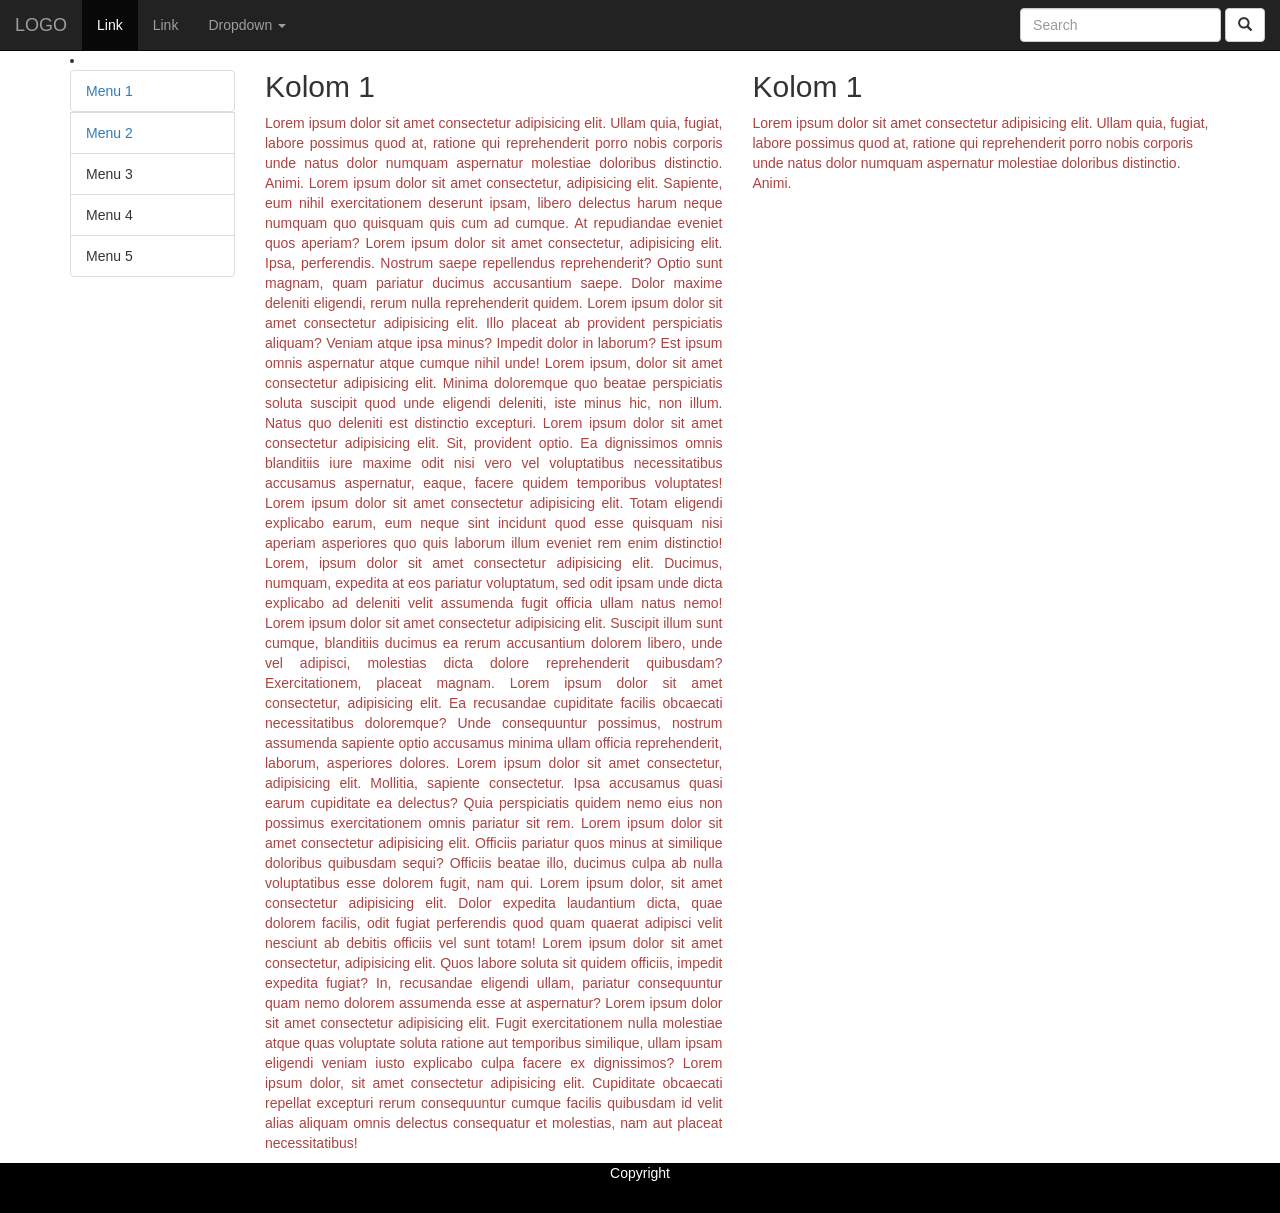
<file: Bootstrap/index.html>
<!DOCTYPE html>
<html>
<head>
    <title>Page Title</title>
    <link rel="stylesheet" href="https://maxcdn.bootstrapcdn.com/bootstrap/3.3.7/css/bootstrap.min.css" integrity="sha384-BVYiiSIFeK1dGmJRAkycuHAHRg32OmUcww7on3RYdg4Va+PmSTsz/K68vbdEjh4u" crossorigin="anonymous">
    <style>
        .btn-primary-red{
            color: red;
            border-radius: 0;
        }

        .konten{
            margin-top: 50px;
        }

        .page-footer {
            width: 100%;
            height: 50px;
            color: #fff;
            background: #000;
        }

        
    </style>
</head>
<body>
    <div class="container">
       
            <nav class="navbar navbar-inverse navbar-fixed-top">
                    <div class="container-fluid">
                      <!-- Brand and toggle get grouped for better mobile display -->
                      
                      <div class="navbar-header"> <!--button hamburger -->
                        <button type="button" class="navbar-toggle collapsed" data-toggle="collapse" data-target="#bs-example-navbar-collapse-1">
                          <span class="sr-only">Toggle navigation</span>
                          <span class="icon-bar"></span>
                          <span class="icon-bar"></span>
                          <span class="icon-bar"></span>
                        </button>

                        <a class="navbar-brand" href="#">LOGO</a>
                      </div>
                  
                      <!-- Collect the nav links, forms, and other content for toggling -->
                      <div class="collapse navbar-collapse" id="bs-example-navbar-collapse-1">
                        <ul class="nav navbar-nav">
                          <li class="active"><a href="#">Link <span class="sr-only">(current)</span></a></li>
                          <li><a href="#">Link</a></li>
                          <li class="dropdown">
                            <a href="#" class="dropdown-toggle" data-toggle="dropdown" role="button" aria-haspopup="true" aria-expanded="false">Dropdown <span class="caret"></span></a>
                            <ul class="dropdown-menu">
                              <li><a href="#">Action</a></li>
                              <li><a href="#">Another action</a></li>
                              <li><a href="#">Something else here</a></li>
                              <li role="separator" class="divider"></li>
                              <li><a href="#">Separated link</a></li>
                              <li role="separator" class="divider"></li>
                              <li><a href="#">One more separated link</a></li>
                            </ul>
                          </li>
                        </ul>
                        <form class="navbar-form navbar-right">
                          <div class="form-group">
                            <input type="text" class="form-control" placeholder="Search">
                          </div>
                          <button type="submit" class="btn btn-default">
                              <span class="glyphicon glyphicon-search"></span>
                          </button>
                        </form>
                      </div><!-- /.navbar-collapse -->
                    </div><!-- /.container-fluid -->
                  </nav>
        <div class="row konten">
            <div class="col-md-2">
                <li class="list-group">
                    <a href="#"><ul class="list-group-item">Menu 1</ul></a>
                    <ul class="list-group-item"><a href="#">Menu 2</a></ul>
                    <ul class="list-group-item">Menu 3</ul>
                    <ul class="list-group-item">Menu 4</ul>
                    <ul class="list-group-item">Menu 5</ul>
                </li>
            </div>
            <div class="col-md-10">
                <div class="row">
                    <div class="col-md-6 col-xs-12">
                        <h2>Kolom 1</h2>
                        <p class="text-danger text-justify">
                            Lorem ipsum dolor sit amet consectetur adipisicing elit. Ullam quia, fugiat, labore possimus quod at, ratione qui reprehenderit porro nobis corporis unde natus dolor numquam aspernatur molestiae doloribus distinctio. Animi.
                            Lorem ipsum dolor sit amet consectetur, adipisicing elit. Sapiente, eum nihil exercitationem deserunt ipsam, libero delectus harum neque numquam quo quisquam quis cum ad cumque. At repudiandae eveniet quos aperiam?
                            Lorem ipsum dolor sit amet consectetur, adipisicing elit. Ipsa, perferendis. Nostrum saepe repellendus reprehenderit? Optio sunt magnam, quam pariatur ducimus accusantium saepe. Dolor maxime deleniti eligendi, rerum nulla reprehenderit quidem.
                            Lorem ipsum dolor sit amet consectetur adipisicing elit. Illo placeat ab provident perspiciatis aliquam? Veniam atque ipsa minus? Impedit dolor in laborum? Est ipsum omnis aspernatur atque cumque nihil unde!
                            Lorem ipsum, dolor sit amet consectetur adipisicing elit. Minima doloremque quo beatae perspiciatis soluta suscipit quod unde eligendi deleniti, iste minus hic, non illum. Natus quo deleniti est distinctio excepturi.
                            Lorem ipsum dolor sit amet consectetur adipisicing elit. Sit, provident optio. Ea dignissimos omnis blanditiis iure maxime odit nisi vero vel voluptatibus necessitatibus accusamus aspernatur, eaque, facere quidem temporibus voluptates!
                            Lorem ipsum dolor sit amet consectetur adipisicing elit. Totam eligendi explicabo earum, eum neque sint incidunt quod esse quisquam nisi aperiam asperiores quo quis laborum illum eveniet rem enim distinctio!
                            Lorem, ipsum dolor sit amet consectetur adipisicing elit. Ducimus, numquam, expedita at eos pariatur voluptatum, sed odit ipsam unde dicta explicabo ad deleniti velit assumenda fugit officia ullam natus nemo!
                            Lorem ipsum dolor sit amet consectetur adipisicing elit. Suscipit illum sunt cumque, blanditiis ducimus ea rerum accusantium dolorem libero, unde vel adipisci, molestias dicta dolore reprehenderit quibusdam? Exercitationem, placeat magnam.
                            Lorem ipsum dolor sit amet consectetur, adipisicing elit. Ea recusandae cupiditate facilis obcaecati necessitatibus doloremque? Unde consequuntur possimus, nostrum assumenda sapiente optio accusamus minima ullam officia reprehenderit, laborum, asperiores dolores.
                            Lorem ipsum dolor sit amet consectetur, adipisicing elit. Mollitia, sapiente consectetur. Ipsa accusamus quasi earum cupiditate ea delectus? Quia perspiciatis quidem nemo eius non possimus exercitationem omnis pariatur sit rem.
                            Lorem ipsum dolor sit amet consectetur adipisicing elit. Officiis pariatur quos minus at similique doloribus quibusdam sequi? Officiis beatae illo, ducimus culpa ab nulla voluptatibus esse dolorem fugit, nam qui.
                            Lorem ipsum dolor, sit amet consectetur adipisicing elit. Dolor expedita laudantium dicta, quae dolorem facilis, odit fugiat perferendis quod quam quaerat adipisci velit nesciunt ab debitis officiis vel sunt totam!
                            Lorem ipsum dolor sit amet consectetur, adipisicing elit. Quos labore soluta sit quidem officiis, impedit expedita fugiat? In, recusandae eligendi ullam, pariatur consequuntur quam nemo dolorem assumenda esse at aspernatur?
                            Lorem ipsum dolor sit amet consectetur adipisicing elit. Fugit exercitationem nulla molestiae atque quas voluptate soluta ratione aut temporibus similique, ullam ipsam eligendi veniam iusto explicabo culpa facere ex dignissimos?
                            Lorem ipsum dolor, sit amet consectetur adipisicing elit. Cupiditate obcaecati repellat excepturi rerum consequuntur cumque facilis quibusdam id velit alias aliquam omnis delectus consequatur et molestias, nam aut placeat necessitatibus!
                        </p>
                    </div>
                    <div class="col-md-6 col-xs-12">
                        <h2>Kolom 1</h2>
                        <p class="text-danger">
                            Lorem ipsum dolor sit amet consectetur adipisicing elit. Ullam quia, fugiat, labore possimus quod at, ratione qui reprehenderit porro nobis corporis unde natus dolor numquam aspernatur molestiae doloribus distinctio. Animi.
                        </p>
                    </div>
                </div>
            </div>
            
        </div>
    </div>

    
    <footer class="page-footer">
            
        <div class="text-center">
            Copyright
        </div>            
    </footer>

        <script src="https://ajax.googleapis.com/ajax/libs/jquery/3.3.1/jquery.min.js"></script>
        <script src="https://maxcdn.bootstrapcdn.com/bootstrap/3.3.7/js/bootstrap.min.js" integrity="sha384-Tc5IQib027qvyjSMfHjOMaLkfuWVxZxUPnCJA7l2mCWNIpG9mGCD8wGNIcPD7Txa" crossorigin="anonymous"></script>
</body>
</html>
</file>
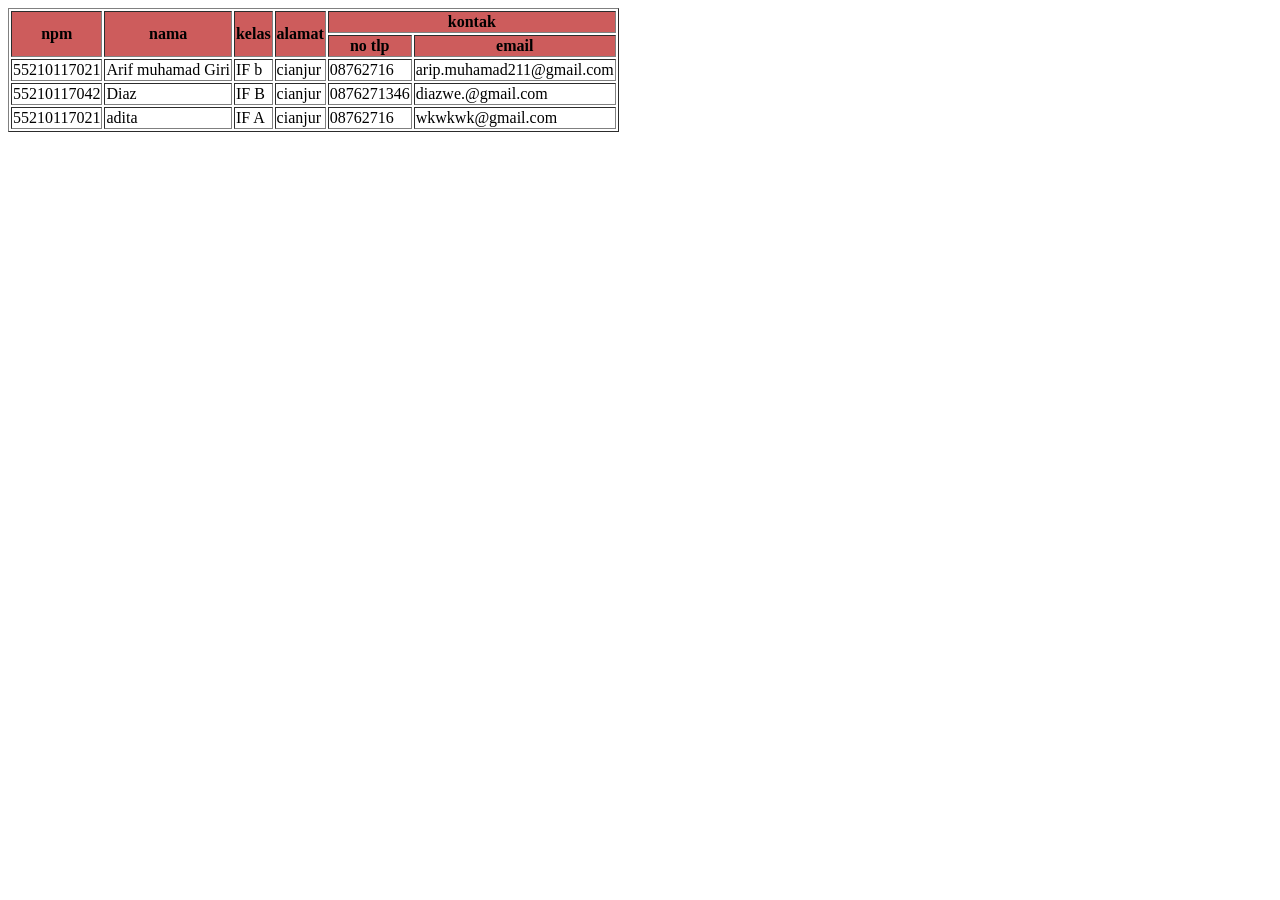
<file: Tugas_1/ARIF MUHAMAD GIRI 5520117042.html.html>
<!DOCTYPE html>
<html>
<head>
	<title>Page Title</title>
</head>
<body>
	<table border="1">
	<tr>
		<th rowspan = "2" bgcolor="#CD5C5C"> npm </th>
		<th rowspan = "2" bgcolor="#CD5C5C"> nama </th>
		<th rowspan = "2" bgcolor="#CD5C5C"> kelas</th>
		<th rowspan = "2" bgcolor="#CD5C5C"> alamat</th>
		<th colspan  ="2" bgcolor="#CD5C5C">kontak</th>
	</tr>
	<tr>
			<th bgcolor="#CD5C5C">no tlp </th>
			<th bgcolor="#CD5C5C">email </th>
</tr>
<tr>
	<td>55210117021</td>
	<td>Arif muhamad Giri</td>
	<td>IF b </td>
	<td>cianjur </td>
	<td>08762716</td>
	<td>arip.muhamad211@gmail.com</td>
</tr>
<tr>
	<td>55210117042</td>
	<td>Diaz</td>
	<td>IF B </td>
	<td>cianjur </td>
	<td>0876271346</td>
	<td>diazwe.@gmail.com</td>
</tr>
<tr>
	<td>55210117021</td>
	<td>adita</td>
	<td>IF A </td>
	<td>cianjur </td>
	<td>08762716</td>
	<td>wkwkwk@gmail.com</td>


</tr>
</table>
</body>
</html>
</file>
